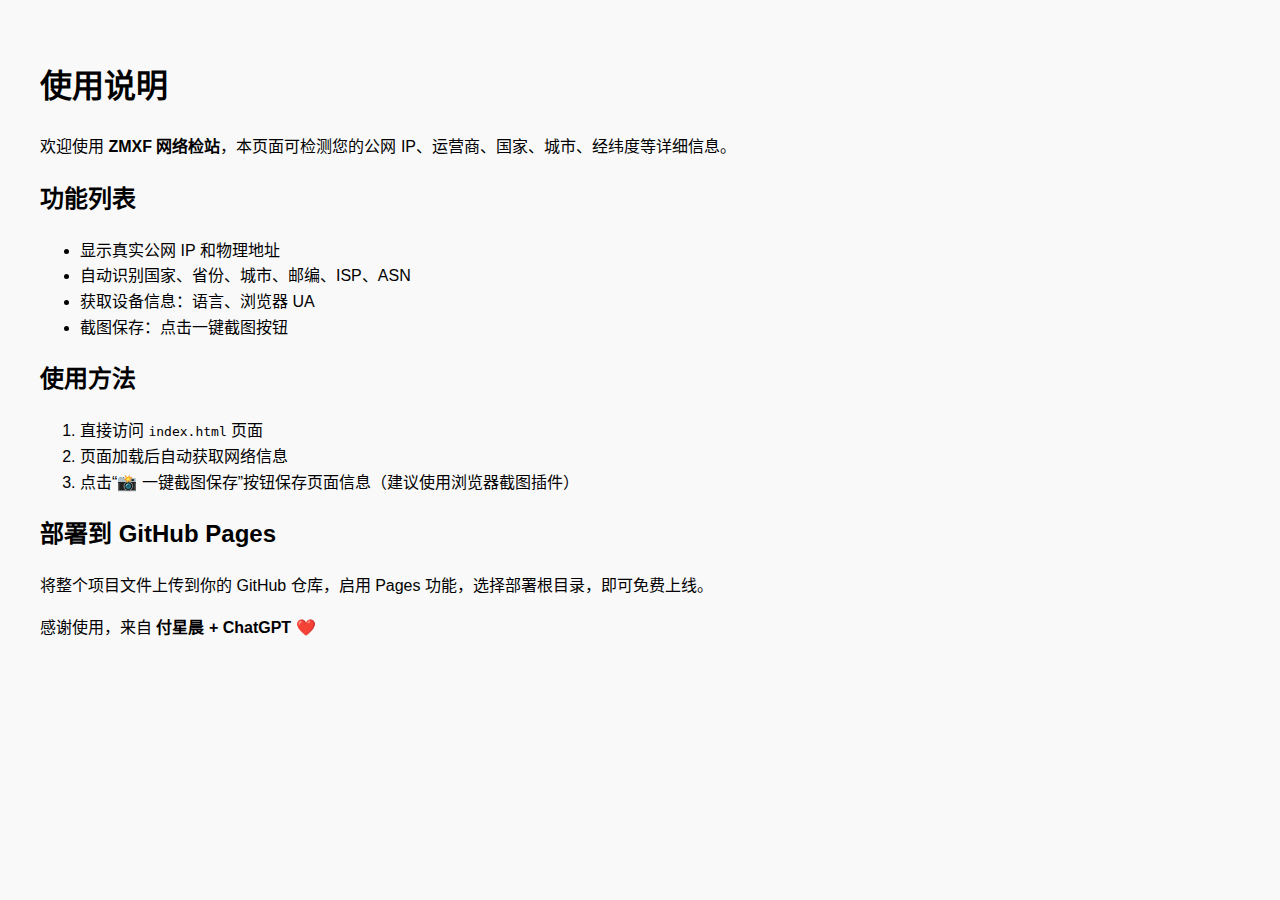
<file: 说明.html>
<!DOCTYPE html>
<html lang="zh-CN">
<head>
  <meta charset="UTF-8">
  <title>使用说明 - ZMXF 网络检站</title>
</head>
<body style="padding:2em;font-family:sans-serif;line-height:1.6;background:#f9f9f9;">
  <h1>使用说明</h1>
  <p>欢迎使用 <strong>ZMXF 网络检站</strong>，本页面可检测您的公网 IP、运营商、国家、城市、经纬度等详细信息。</p>
  <h2>功能列表</h2>
  <ul>
    <li>显示真实公网 IP 和物理地址</li>
    <li>自动识别国家、省份、城市、邮编、ISP、ASN</li>
    <li>获取设备信息：语言、浏览器 UA</li>
    <li>截图保存：点击一键截图按钮</li>
  </ul>
  <h2>使用方法</h2>
  <ol>
    <li>直接访问 <code>index.html</code> 页面</li>
    <li>页面加载后自动获取网络信息</li>
    <li>点击“📸 一键截图保存”按钮保存页面信息（建议使用浏览器截图插件）</li>
  </ol>
  <h2>部署到 GitHub Pages</h2>
  <p>将整个项目文件上传到你的 GitHub 仓库，启用 Pages 功能，选择部署根目录，即可免费上线。</p>
  <p>感谢使用，来自 <strong>付星晨 + ChatGPT</strong> ❤️</p>
</body>
</html>
</file>
